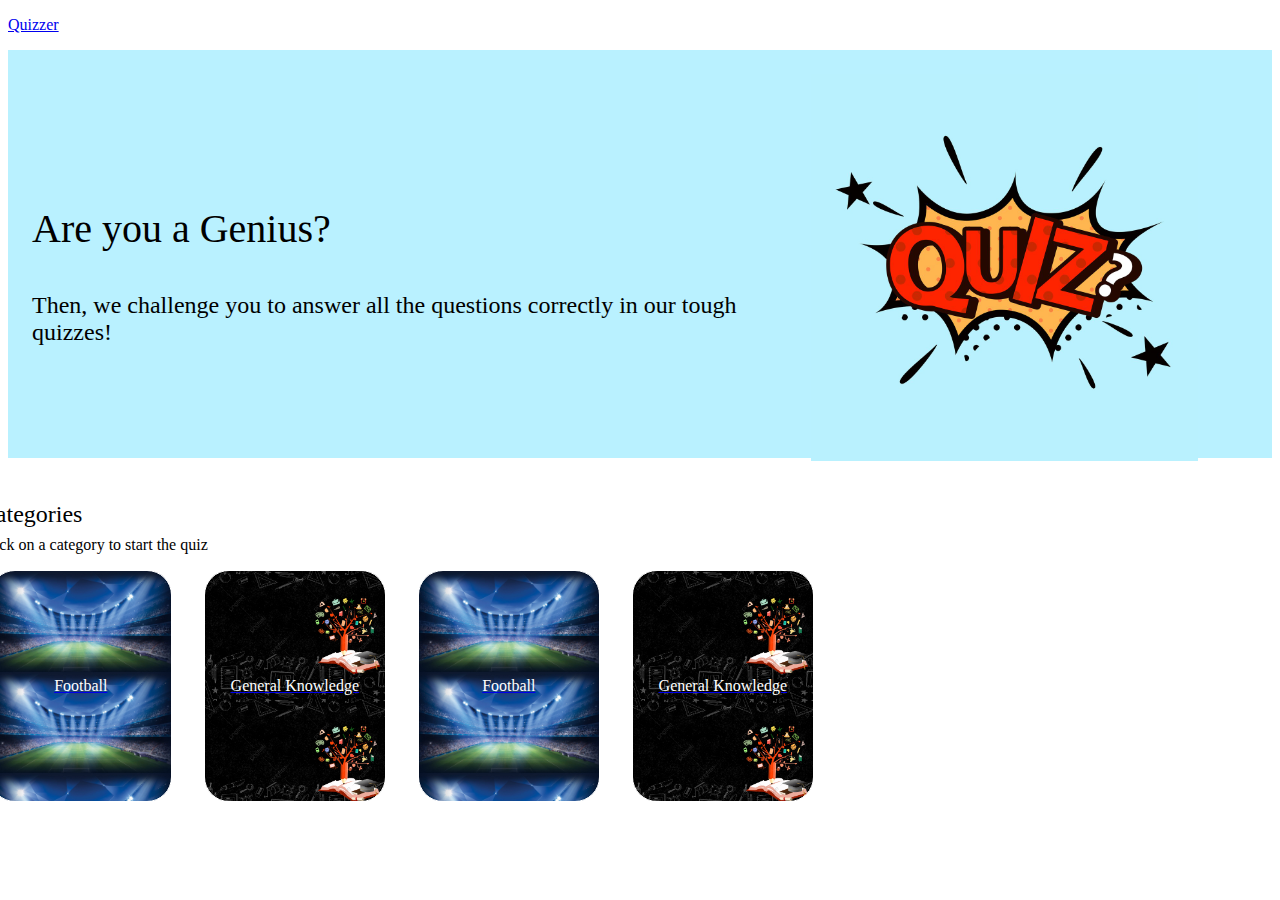
<file: Quiz-App/index.html>
<!DOCTYPE html>
<html lang="en">
<head>
    <meta charset="UTF-8">
    <meta http-equiv="X-UA-Compatible" content="IE=edge">
    <meta name="viewport" content="width=device-width, initial-scale=1.0">
    <link rel="icon" type="image/png" href="./Assets/logo.png">
    <title>Quiz</title>
    <link rel="stylesheet" href="Quiz.css">
</head>
<body>
    <nav class="navbar">
        <div class="logo-container">
            <a href="index.html"><p>Quizzer</p></a>
        </div>
    </nav>
    <div class="hero">
        <div class="hero-text">
            <p>Are you a Genius?</p>
            <p>Then, we challenge you to answer all the questions correctly in our tough quizzes!</p>
        </div>
        <img src="./Assets/quiz-hero.jpeg" class="logo">
        <div class="categories-container">
            <p class="section-title">Categories</p>
            <p class="section-subtitle">Click on a category to start the quiz</p>
            <div class="categories">
                <a href="technology.html">
                    <div class="category" style="background-image: url(./Assets/football-bg.jpeg);"> 
                       <p>Football</p>
                    </div>
                </a>
                <a href="technology.html">
                    <div class="category" style="background-image: url(./Assets/gk-bg.jpeg);"> 
                       <p>General Knowledge</p>
                    </div>
                </a>
                <a href="technology.html">
                    <div class="category" style="background-image: url(./Assets/football-bg.jpeg);"> 
                       <p>Football</p>
                    </div>
                </a>
                <a href="technology.html">
                    <div class="category" style="background-image: url(./Assets/gk-bg.jpeg);"> 
                       <p>General Knowledge</p>
                    </div>
                </a>
            </div>
        </div>
    </div>
</body>
</html>
</file>
<file: Quiz-App/Quiz.css>
.hero{
    height: 40vh;
    position: relative;
    display: flex;
    background-color: #b9f1ff;
    display: grid;
    grid-template-columns: 60% 40%;
    align-items: center;
    justify-items: center;
    padding: 24px;
}
.logo{
    height: 40px;
}
.hero-text p{
    font-size: 1.5rem;
}
.hero-text p:first-child{
    font-size: 2.5rem;
}
.hero > img{
    height: 43vh;
}
.categories-container{
    margin: 1rem 15px;
}
.section-title{
    font-size: 1.50rem;
    margin-bottom: .5rem;
}
.section-subtitle{
    margin: 0;
    margin-bottom: 1rem;
}
.categories{
    display: grid;
    grid-template-columns: repeat(4, 1fr);
    column-gap: 2rem;
    margin-left: 10px;
}
.category{
    height: 230px;
    width: 180px;
    border: 1px solid white;
    border-radius: 25px; 
    display: flex;
    justify-content: center;
    align-items: center;
    cursor: pointer;
    background-size: contain;  
    position: relative;
    color: white;
}
</file>
